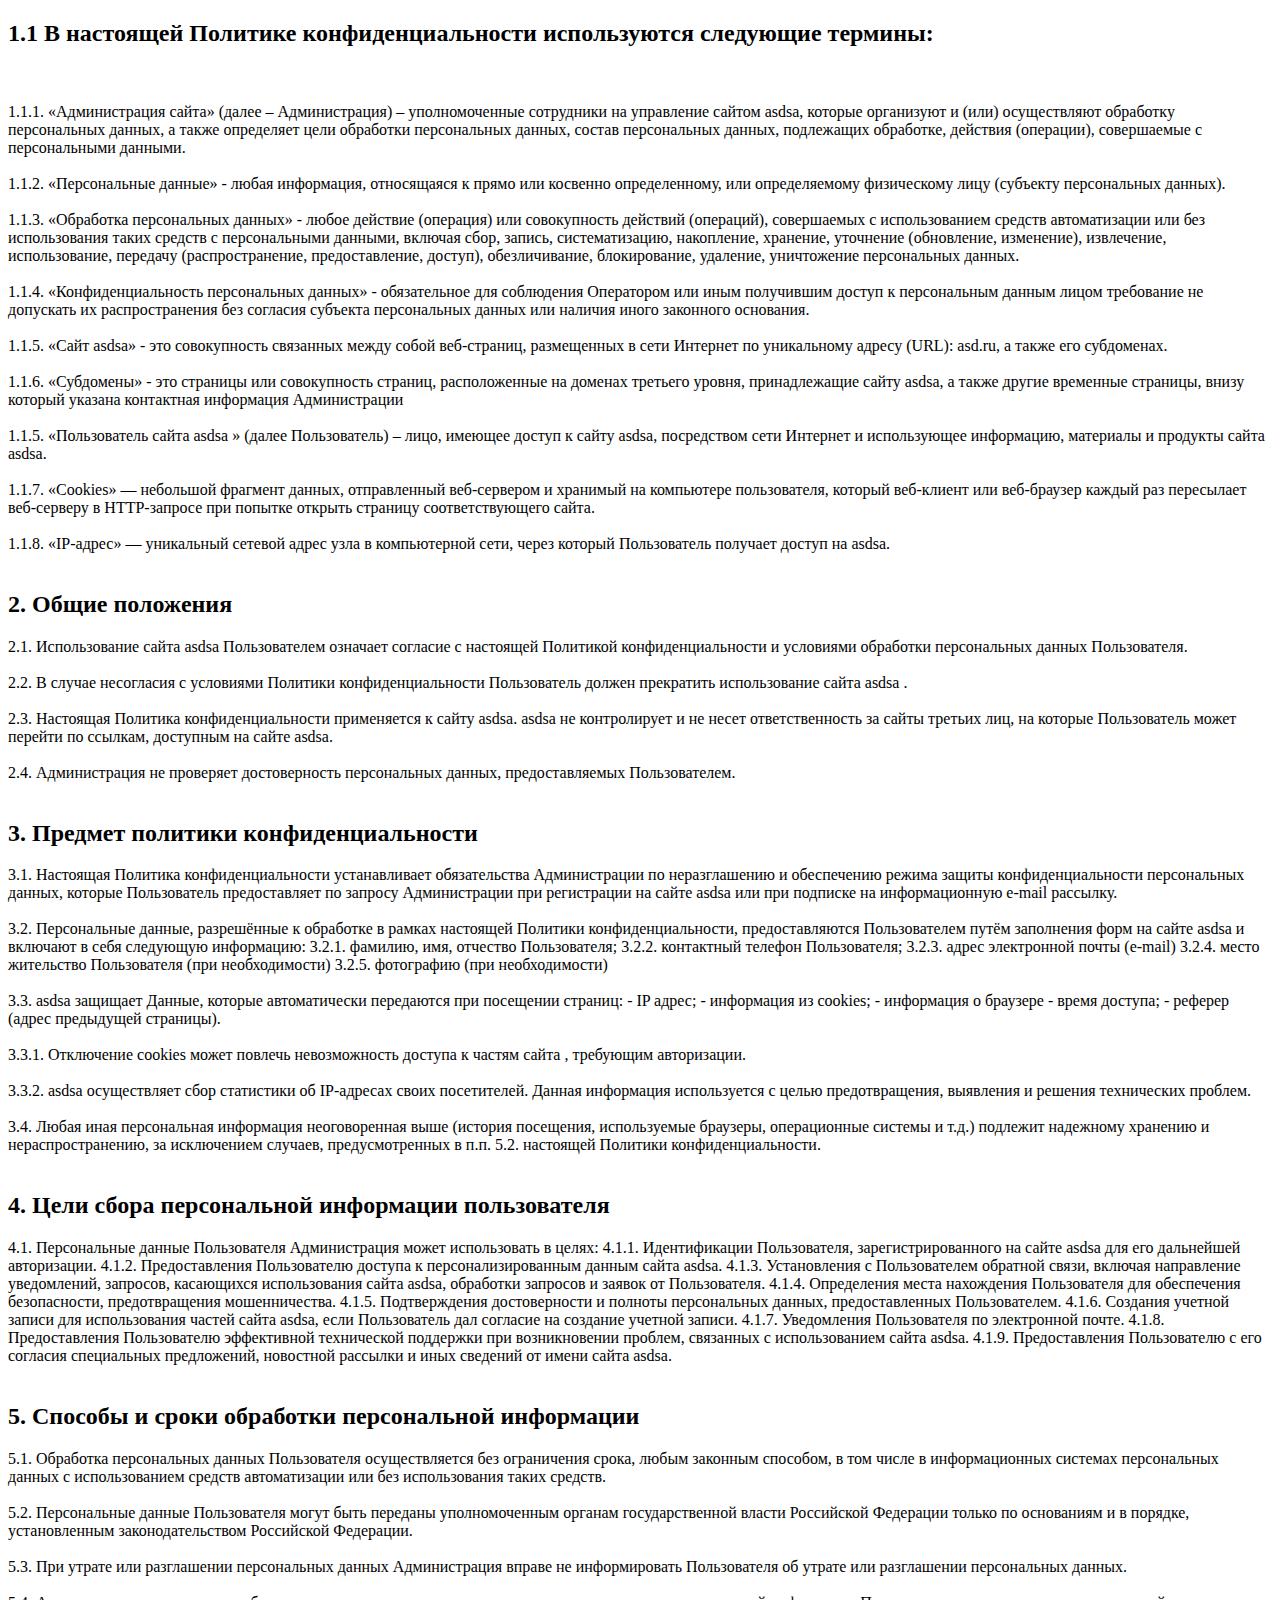
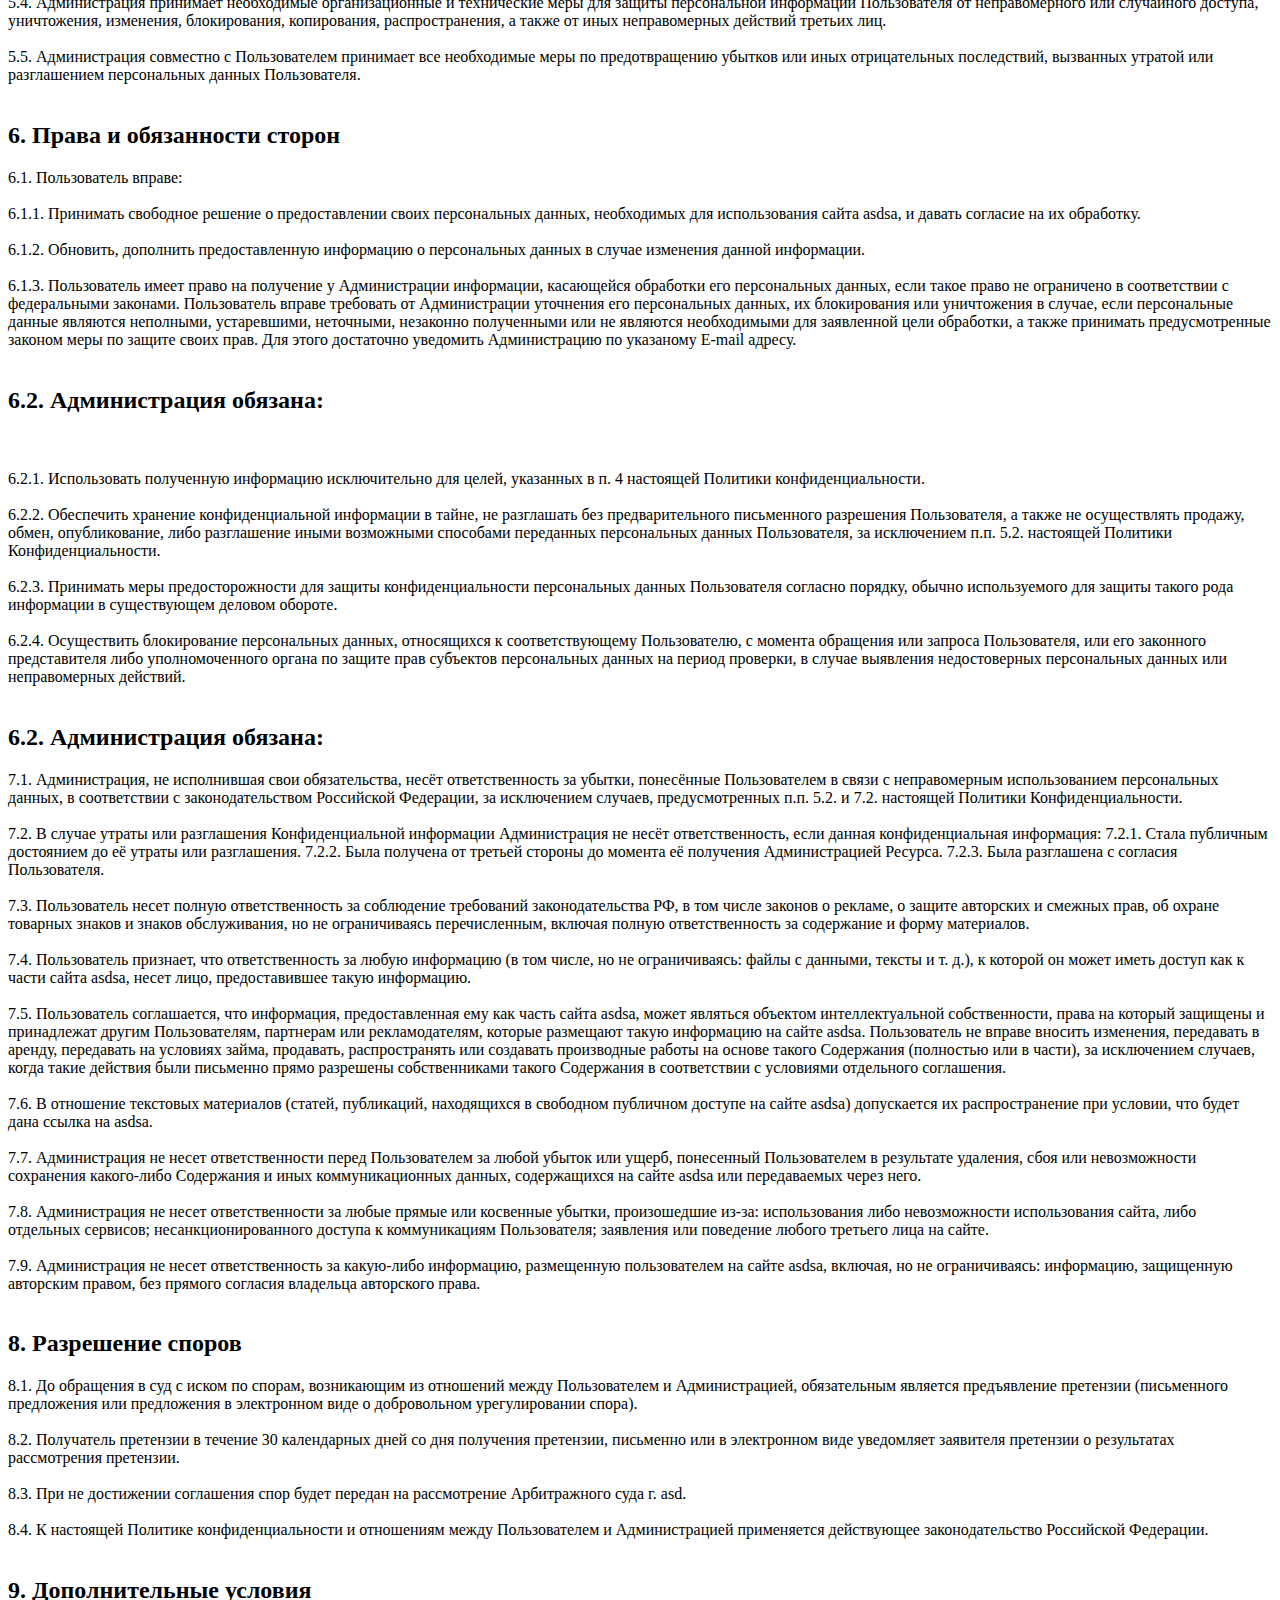
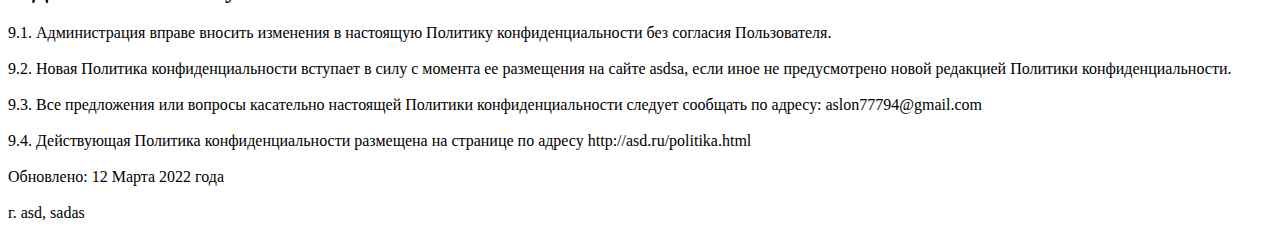
<file: policy.html>
<!DOCTYPE html>
<html lang="en">
<head>
	<meta charset="UTF-8">
	<meta http-equiv="X-UA-Compatible" content="IE=edge">
	<meta name="viewport" content="width=device-width, initial-scale=1.0">
	<title>Policy</title>
</head>
<body>
	<div class="policy">
		<h2>1.1 В настоящей Политике конфиденциальности используются следующие термины:</h2>
		<br><br>
		1.1.1. «Администрация сайта» (далее – Администрация) – уполномоченные сотрудники на управление сайтом asdsa, которые организуют и (или) осуществляют обработку персональных данных, а также определяет цели обработки персональных данных, состав персональных данных, подлежащих обработке, действия (операции), совершаемые с персональными данными.
		<br><br>
		1.1.2. «Персональные данные» - любая информация, относящаяся к прямо или косвенно определенному, или определяемому физическому лицу (субъекту персональных данных).
		<br><br>
		1.1.3. «Обработка персональных данных» - любое действие (операция) или совокупность действий (операций), совершаемых с использованием средств автоматизации или без использования таких средств с персональными данными, включая сбор, запись, систематизацию, накопление, хранение, уточнение (обновление, изменение), извлечение, использование, передачу (распространение, предоставление, доступ), обезличивание, блокирование, удаление, уничтожение персональных данных.
		<br><br>
		1.1.4. «Конфиденциальность персональных данных» - обязательное для соблюдения Оператором или иным получившим доступ к персональным данным лицом требование не допускать их распространения без согласия субъекта персональных данных или наличия иного законного основания.
		<br><br>
		1.1.5. «Сайт asdsa» - это совокупность связанных между собой веб-страниц, размещенных в сети Интернет по уникальному адресу (URL): asd.ru, а также его субдоменах.
		<br><br>
		1.1.6. «Субдомены» - это страницы или совокупность страниц, расположенные на доменах третьего уровня, принадлежащие сайту asdsa, а также другие временные страницы, внизу который указана контактная информация Администрации
		<br><br>
		1.1.5. «Пользователь сайта asdsa » (далее Пользователь) – лицо, имеющее доступ к сайту asdsa, посредством сети Интернет и использующее информацию, материалы и продукты сайта asdsa.
		<br><br>
		1.1.7. «Cookies» — небольшой фрагмент данных, отправленный веб-сервером и хранимый на компьютере пользователя, который веб-клиент или веб-браузер каждый раз пересылает веб-серверу в HTTP-запросе при попытке открыть страницу соответствующего сайта.
		<br><br>
		1.1.8. «IP-адрес» — уникальный сетевой адрес узла в компьютерной сети, через который Пользователь получает доступ на asdsa.
		<br><br>
		<h2>2. Общие положения</h2>
		2.1. Использование сайта asdsa Пользователем означает согласие с настоящей Политикой конфиденциальности и условиями обработки персональных данных Пользователя.
		<br><br>
		2.2. В случае несогласия с условиями Политики конфиденциальности Пользователь должен прекратить использование сайта asdsa .
		<br><br>
		2.3. Настоящая Политика конфиденциальности применяется к сайту asdsa. asdsa не контролирует и не несет ответственность за сайты третьих лиц, на которые Пользователь может перейти по ссылкам, доступным на сайте asdsa.
		<br><br>
		2.4. Администрация не проверяет достоверность персональных данных, предоставляемых Пользователем.
		<br><br>
		<h2>3. Предмет политики конфиденциальности</h2>
		3.1. Настоящая Политика конфиденциальности устанавливает обязательства Администрации по неразглашению и обеспечению режима защиты конфиденциальности персональных данных, которые Пользователь предоставляет по запросу Администрации при регистрации на сайте asdsa или при подписке на информационную e-mail рассылку.
		<br><br>
		3.2. Персональные данные, разрешённые к обработке в рамках настоящей Политики конфиденциальности, предоставляются Пользователем путём заполнения форм на сайте asdsa и включают в себя следующую информацию:
		3.2.1. фамилию, имя, отчество Пользователя;
		3.2.2. контактный телефон Пользователя;
		3.2.3. адрес электронной почты (e-mail)
		3.2.4. место жительство Пользователя (при необходимости)
		3.2.5. фотографию (при необходимости)
		<br><br>
		3.3. asdsa защищает Данные, которые автоматически передаются при посещении страниц:
		- IP адрес;
		- информация из cookies;
		- информация о браузере
		- время доступа;
		- реферер (адрес предыдущей страницы).
<br><br>
		3.3.1. Отключение cookies может повлечь невозможность доступа к частям сайта , требующим авторизации.
<br><br>
		3.3.2. asdsa осуществляет сбор статистики об IP-адресах своих посетителей. Данная информация используется с целью предотвращения, выявления и решения технических проблем.
<br><br>
		3.4. Любая иная персональная информация неоговоренная выше (история посещения, используемые браузеры, операционные системы и т.д.) подлежит надежному хранению и нераспространению, за исключением случаев, предусмотренных в п.п. 5.2. настоящей Политики конфиденциальности.
<br><br>
		<h2>4. Цели сбора персональной информации пользователя</h2>
		4.1. Персональные данные Пользователя Администрация может использовать в целях:
		4.1.1. Идентификации Пользователя, зарегистрированного на сайте asdsa для его дальнейшей авторизации.
		4.1.2. Предоставления Пользователю доступа к персонализированным данным сайта asdsa.
		4.1.3. Установления с Пользователем обратной связи, включая направление уведомлений, запросов, касающихся использования сайта asdsa, обработки запросов и заявок от Пользователя.
		4.1.4. Определения места нахождения Пользователя для обеспечения безопасности, предотвращения мошенничества.
		4.1.5. Подтверждения достоверности и полноты персональных данных, предоставленных Пользователем.
		4.1.6. Создания учетной записи для использования частей сайта asdsa, если Пользователь дал согласие на создание учетной записи.
		4.1.7. Уведомления Пользователя по электронной почте.
		4.1.8. Предоставления Пользователю эффективной технической поддержки при возникновении проблем, связанных с использованием сайта asdsa.
		4.1.9. Предоставления Пользователю с его согласия специальных предложений, новостной рассылки и иных сведений от имени сайта asdsa.
<br><br>
		<h2>5. Способы и сроки обработки персональной информации</h2>
		5.1. Обработка персональных данных Пользователя осуществляется без ограничения срока, любым законным способом, в том числе в информационных системах персональных данных с использованием средств автоматизации или без использования таких средств.
<br><br>
		5.2. Персональные данные Пользователя могут быть переданы уполномоченным органам государственной власти Российской Федерации только по основаниям и в порядке, установленным законодательством Российской Федерации.
<br><br>
		5.3. При утрате или разглашении персональных данных Администрация вправе не информировать Пользователя об утрате или разглашении персональных данных.
<br><br>
		5.4. Администрация принимает необходимые организационные и технические меры для защиты персональной информации Пользователя от неправомерного или случайного доступа, уничтожения, изменения, блокирования, копирования, распространения, а также от иных неправомерных действий третьих лиц.
<br><br>
		5.5. Администрация совместно с Пользователем принимает все необходимые меры по предотвращению убытков или иных отрицательных последствий, вызванных утратой или разглашением персональных данных Пользователя.
<br><br>
		<h2>6. Права и обязанности сторон</h2>
		6.1. Пользователь вправе:
<br><br>
		6.1.1. Принимать свободное решение о предоставлении своих персональных данных, необходимых для использования сайта asdsa, и давать согласие на их обработку.
<br><br>
		6.1.2. Обновить, дополнить предоставленную информацию о персональных данных в случае изменения данной информации.
<br><br>
		6.1.3. Пользователь имеет право на получение у Администрации информации, касающейся обработки его персональных данных, если такое право не ограничено в соответствии с федеральными законами. Пользователь вправе требовать от Администрации уточнения его персональных данных, их блокирования или уничтожения в случае, если персональные данные являются неполными, устаревшими, неточными, незаконно полученными или не являются необходимыми для заявленной цели обработки, а также принимать предусмотренные законом меры по защите своих прав. Для этого достаточно уведомить Администрацию по указаному E-mail адресу.
<br><br>
		<h2>6.2. Администрация обязана:</h2>
<br><br>
		6.2.1. Использовать полученную информацию исключительно для целей, указанных в п. 4 настоящей Политики конфиденциальности.
<br><br>
		6.2.2. Обеспечить хранение конфиденциальной информации в тайне, не разглашать без предварительного письменного разрешения Пользователя, а также не осуществлять продажу, обмен, опубликование, либо разглашение иными возможными способами переданных персональных данных Пользователя, за исключением п.п. 5.2. настоящей Политики Конфиденциальности.
<br><br>
		6.2.3. Принимать меры предосторожности для защиты конфиденциальности персональных данных Пользователя согласно порядку, обычно используемого для защиты такого рода информации в существующем деловом обороте.
<br><br>
		6.2.4. Осуществить блокирование персональных данных, относящихся к соответствующему Пользователю, с момента обращения или запроса Пользователя, или его законного представителя либо уполномоченного органа по защите прав субъектов персональных данных на период проверки, в случае выявления недостоверных персональных данных или неправомерных действий.
<br><br>
		<h2>6.2. Администрация обязана:</h2>
		7.1. Администрация, не исполнившая свои обязательства, несёт ответственность за убытки, понесённые Пользователем в связи с неправомерным использованием персональных данных, в соответствии с законодательством Российской Федерации, за исключением случаев, предусмотренных п.п. 5.2. и 7.2. настоящей Политики Конфиденциальности.
<br><br>
		7.2. В случае утраты или разглашения Конфиденциальной информации Администрация не несёт ответственность, если данная конфиденциальная информация:
		7.2.1. Стала публичным достоянием до её утраты или разглашения.
		7.2.2. Была получена от третьей стороны до момента её получения Администрацией Ресурса.
		7.2.3. Была разглашена с согласия Пользователя.
<br><br>
		7.3. Пользователь несет полную ответственность за соблюдение требований законодательства РФ, в том числе законов о рекламе, о защите авторских и смежных прав, об охране товарных знаков и знаков обслуживания, но не ограничиваясь перечисленным, включая полную ответственность за содержание и форму материалов.
<br><br>
		7.4. Пользователь признает, что ответственность за любую информацию (в том числе, но не ограничиваясь: файлы с данными, тексты и т. д.), к которой он может иметь доступ как к части сайта asdsa, несет лицо, предоставившее такую информацию.
<br><br>
		7.5. Пользователь соглашается, что информация, предоставленная ему как часть сайта asdsa, может являться объектом интеллектуальной собственности, права на который защищены и принадлежат другим Пользователям, партнерам или рекламодателям, которые размещают такую информацию на сайте asdsa.
		Пользователь не вправе вносить изменения, передавать в аренду, передавать на условиях займа, продавать, распространять или создавать производные работы на основе такого Содержания (полностью или в части), за исключением случаев, когда такие действия были письменно прямо разрешены собственниками такого Содержания в соответствии с условиями отдельного соглашения.
<br><br>
		7.6. В отношение текстовых материалов (статей, публикаций, находящихся в свободном публичном доступе на сайте asdsa) допускается их распространение при условии, что будет дана ссылка на asdsa.
<br><br>
		7.7. Администрация не несет ответственности перед Пользователем за любой убыток или ущерб, понесенный Пользователем в результате удаления, сбоя или невозможности сохранения какого-либо Содержания и иных коммуникационных данных, содержащихся на сайте asdsa или передаваемых через него.
<br><br>
		7.8. Администрация не несет ответственности за любые прямые или косвенные убытки, произошедшие из-за: использования либо невозможности использования сайта, либо отдельных сервисов; несанкционированного доступа к коммуникациям Пользователя; заявления или поведение любого третьего лица на сайте.
<br><br>
		7.9. Администрация не несет ответственность за какую-либо информацию, размещенную пользователем на сайте asdsa, включая, но не ограничиваясь: информацию, защищенную авторским правом, без прямого согласия владельца авторского права.
<br><br>
		<h2>8. Разрешение споров</h2>
		8.1. До обращения в суд с иском по спорам, возникающим из отношений между Пользователем и Администрацией, обязательным является предъявление претензии (письменного предложения или предложения в электронном виде о добровольном урегулировании спора).
<br><br>
		8.2. Получатель претензии в течение 30 календарных дней со дня получения претензии, письменно или в электронном виде уведомляет заявителя претензии о результатах рассмотрения претензии.
<br><br>
		8.3. При не достижении соглашения спор будет передан на рассмотрение Арбитражного суда г. asd.
<br><br>
		8.4. К настоящей Политике конфиденциальности и отношениям между Пользователем и Администрацией применяется действующее законодательство Российской Федерации.
<br><br>
		<h2>9. Дополнительные условия</h2>
		9.1. Администрация вправе вносить изменения в настоящую Политику конфиденциальности без согласия Пользователя.
<br><br>
		9.2. Новая Политика конфиденциальности вступает в силу с момента ее размещения на сайте asdsa, если иное не предусмотрено новой редакцией Политики конфиденциальности.
<br><br>
		9.3. Все предложения или вопросы касательно настоящей Политики конфиденциальности следует сообщать по адресу: aslon77794@gmail.com
<br><br>
		9.4. Действующая Политика конфиденциальности размещена на странице по адресу http://asd.ru/politika.html
<br><br>
		Обновлено: 12 Марта 2022 года
<br><br>
		г. asd, sadas
	</div>
</body>
</html>
</file>
